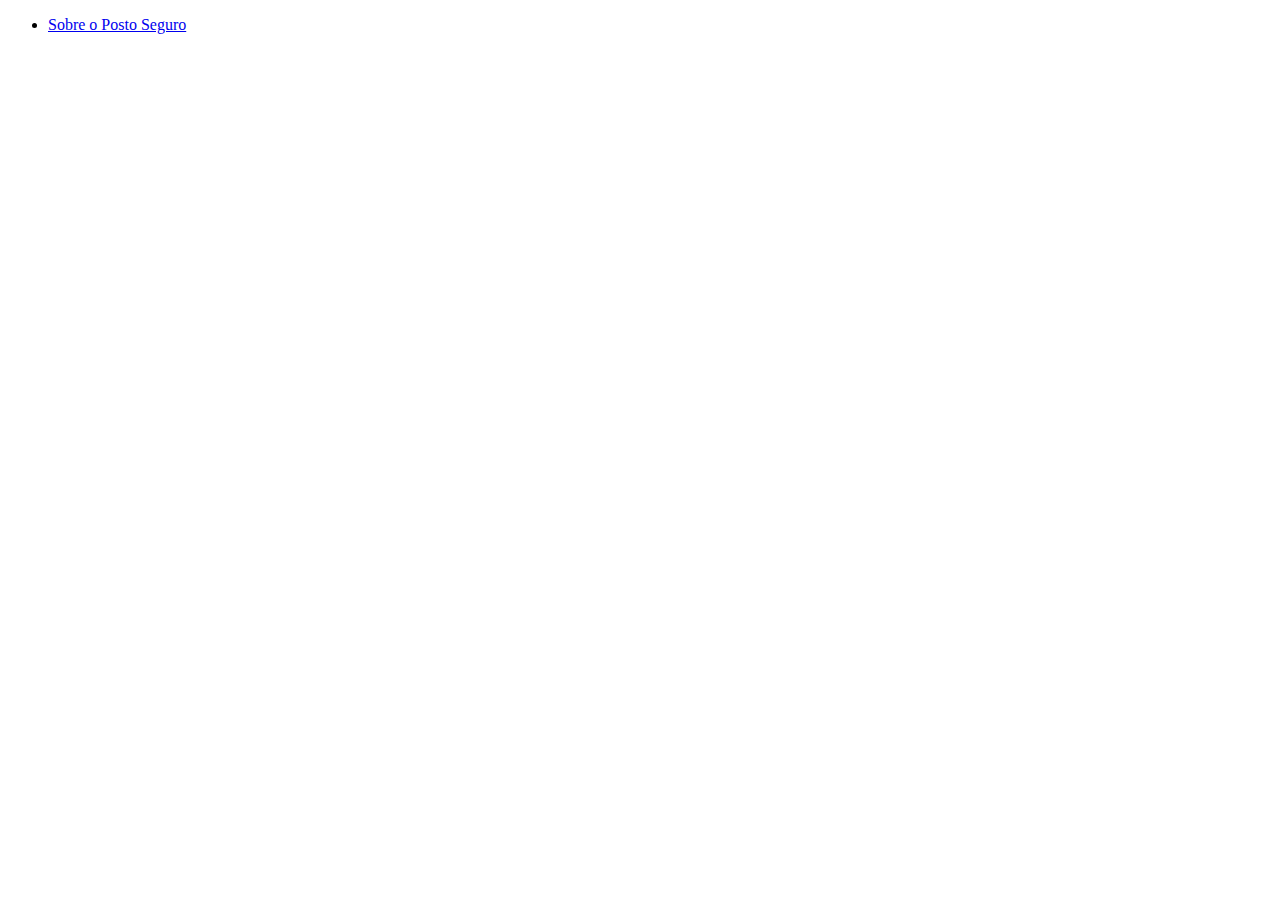
<file: assets/external/_navigation.html>
<!DOCTYPE html>
<html>

<body>

<ul>
    <li><a href="about-us.html">Sobre o Posto Seguro</a></li>
</ul>

<!--[if lte IE 9]>
<script type="text/javascript" src="assets/js/ie-scripts.js"></script>
<![endif]-->
</body>

</html>
</file>
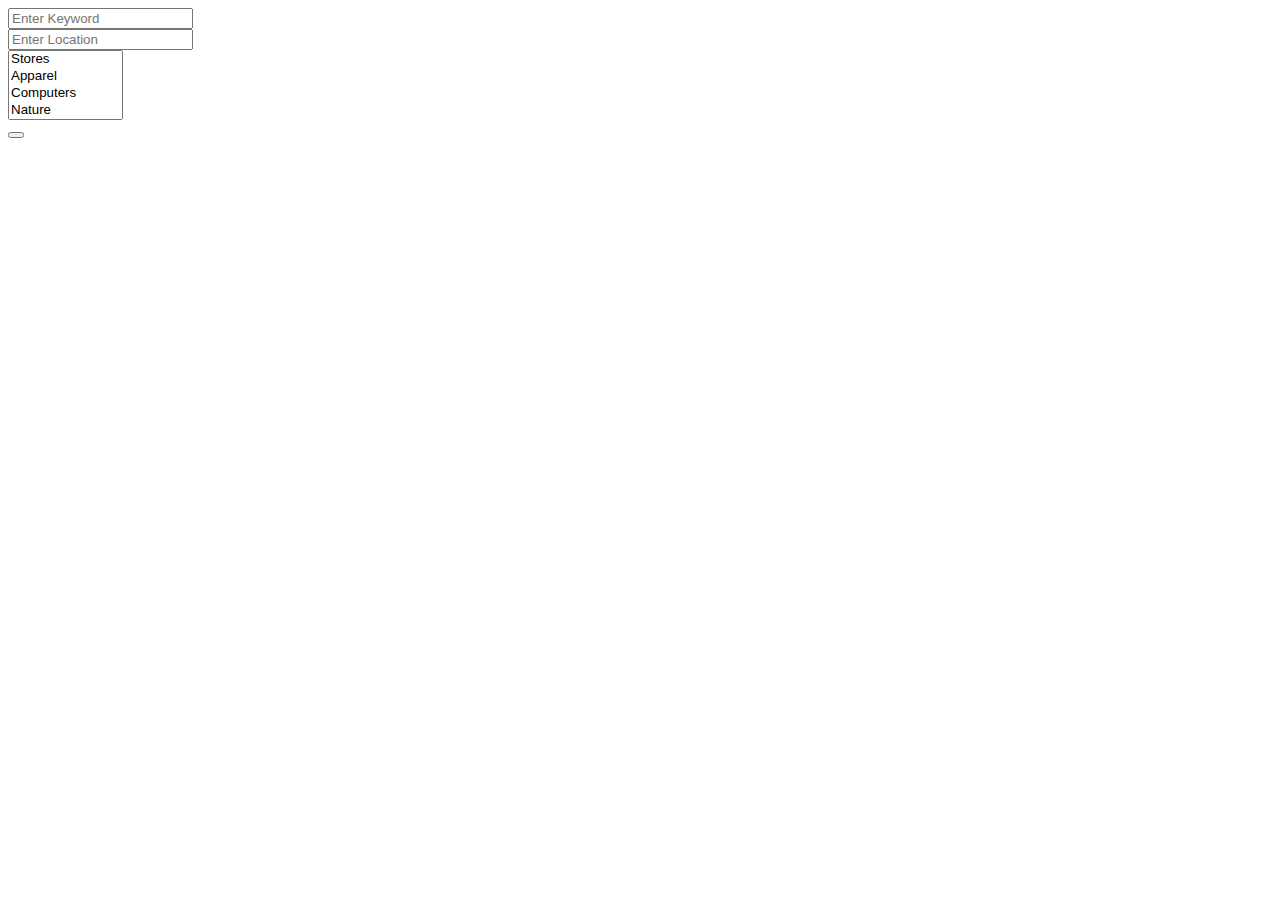
<file: assets/external/_search-bar.html>
<!DOCTYPE html>
<html>
<head>
    <title></title>
</head>
<body>

<div class="content">
    <div class="container">
        <form class="main-search" role="form" method="post" action="?">
            <div class="input-row">
                <div class="form-group">
                    <input type="text" class="form-control" id="keyword" placeholder="Enter Keyword">
                </div><!-- /.form-group -->
                <div class="form-group">
                    <input type="text" class="form-control" id="location" placeholder="Enter Location">
                </div>
                <!-- /.form-group -->
                <div class="form-group">
                    <select name="category" multiple title="Select Category" data-live-search="true">
                        <option value="1">Stores</option>
                        <option value="2" class="sub-category">Apparel</option>
                        <option value="3" class="sub-category">Computers</option>
                        <option value="4" class="sub-category">Nature</option>
                        <option value="5">Tourism</option>
                        <option value="6">Restaurant & Bars</option>
                        <option value="7" class="sub-category">Bars</option>
                        <option value="8" class="sub-category">Vegetarian</option>
                        <option value="9" class="sub-category">Steak & Grill</option>
                        <option value="10">Sports</option>
                        <option value="11" class="sub-category">Cycling</option>
                        <option value="12" class="sub-category">Water Sports</option>
                        <option value="13" class="sub-category">Winter Sports</option>
                    </select>
                </div>
                <!-- /.form-group -->
                <div class="form-group">
                    <button type="submit" class="btn btn-default"><i class="fa fa-search"></i></button>
                </div>
                <!-- /.form-group -->
            </div>
        </form>
        <!-- /.main-search -->
    </div>
    <!-- /.container -->
</div>


<script>
    $('select').selectpicker('render');
</script>

<!--[if lte IE 9]>
<script type="text/javascript" src="assets/js/ie-scripts.js"></script>
<![endif]-->
</body>
</html>
</file>
